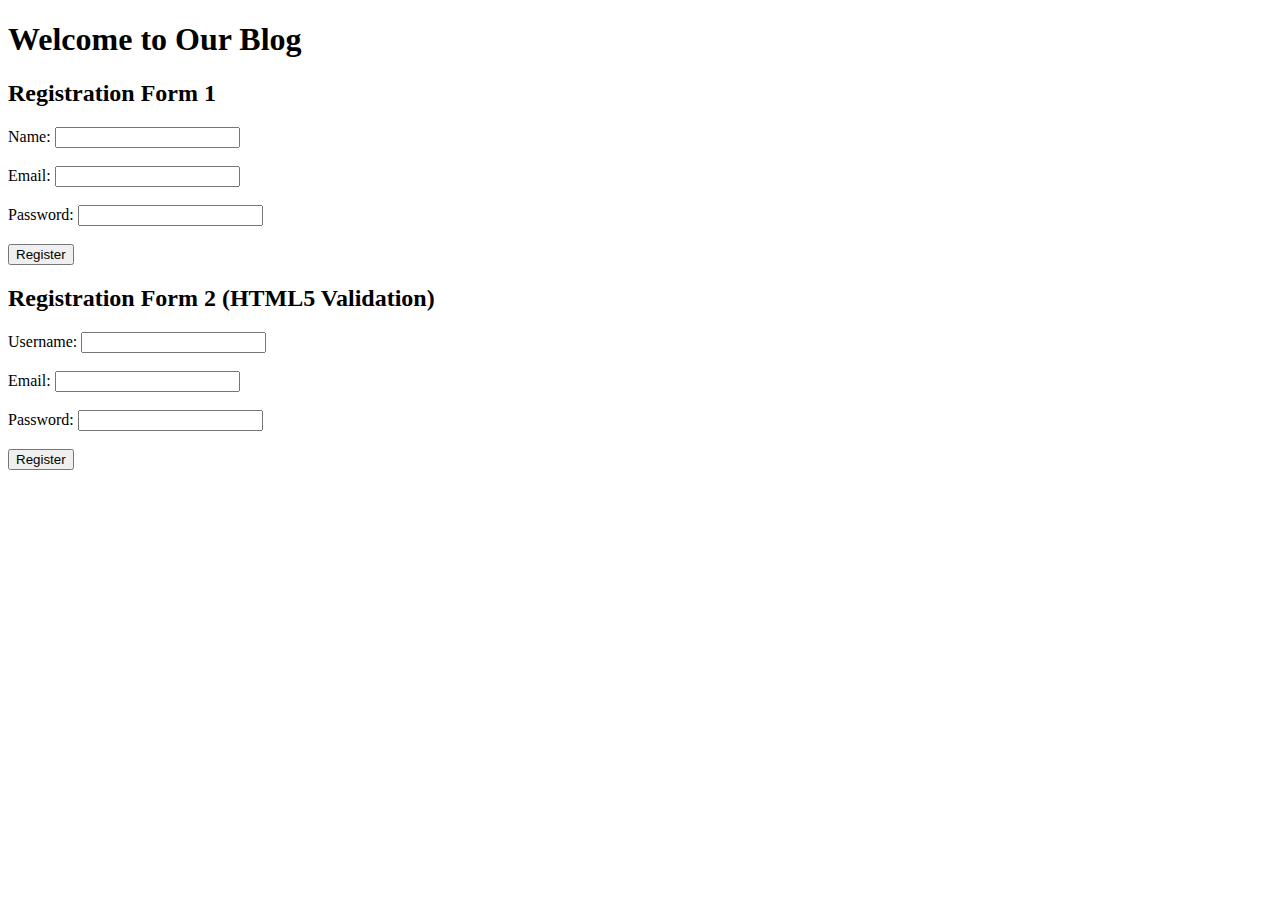
<file: blog.html>
<!DOCTYPE html>
<html lang="en">
<head>
    <meta charset="UTF-8">
    <meta name="viewport" content="width=device-width, initial-scale=1.0">
    <title>Blog</title>
</head>
<body>
<h1>Welcome to Our Blog</h1>

<!-- Форма реєстрації з полями для ім'я, електронної пошти та пароля -->
<h2>Registration Form 1</h2>
<form action="registration.php" method="post">
    <label for="name">Name:</label>
    <input type="text" id="name" name="name" required><br><br>

    <label for="email">Email:</label>
    <input type="email" id="email" name="email" required><br><br>

    <label for="password">Password:</label>
    <input type="password" id="password" name="password" required><br><br>

    <input type="submit" value="Register">
</form>

<!-- Інші форми реєстрації можна додати аналогічним чином -->

<!-- Форма реєстрації з використанням HTML5 атрибутів для валідації -->
<h2>Registration Form 2 (HTML5 Validation)</h2>
<form action="registration.php" method="post">
    <label for="username">Username:</label>
    <input type="text" id="username" name="username" required minlength="4" maxlength="20"><br><br>

    <label for="email">Email:</label>
    <input type="email" id="email" name="email" required><br><br>

    <label for="password">Password:</label>
    <input type="password" id="password" name="password" required minlength="6"><br><br>

    <input type="submit" value="Register">
</form>

<!-- Додайте інші форми реєстрації, які вам потрібні -->

</body>
</html>
</file>
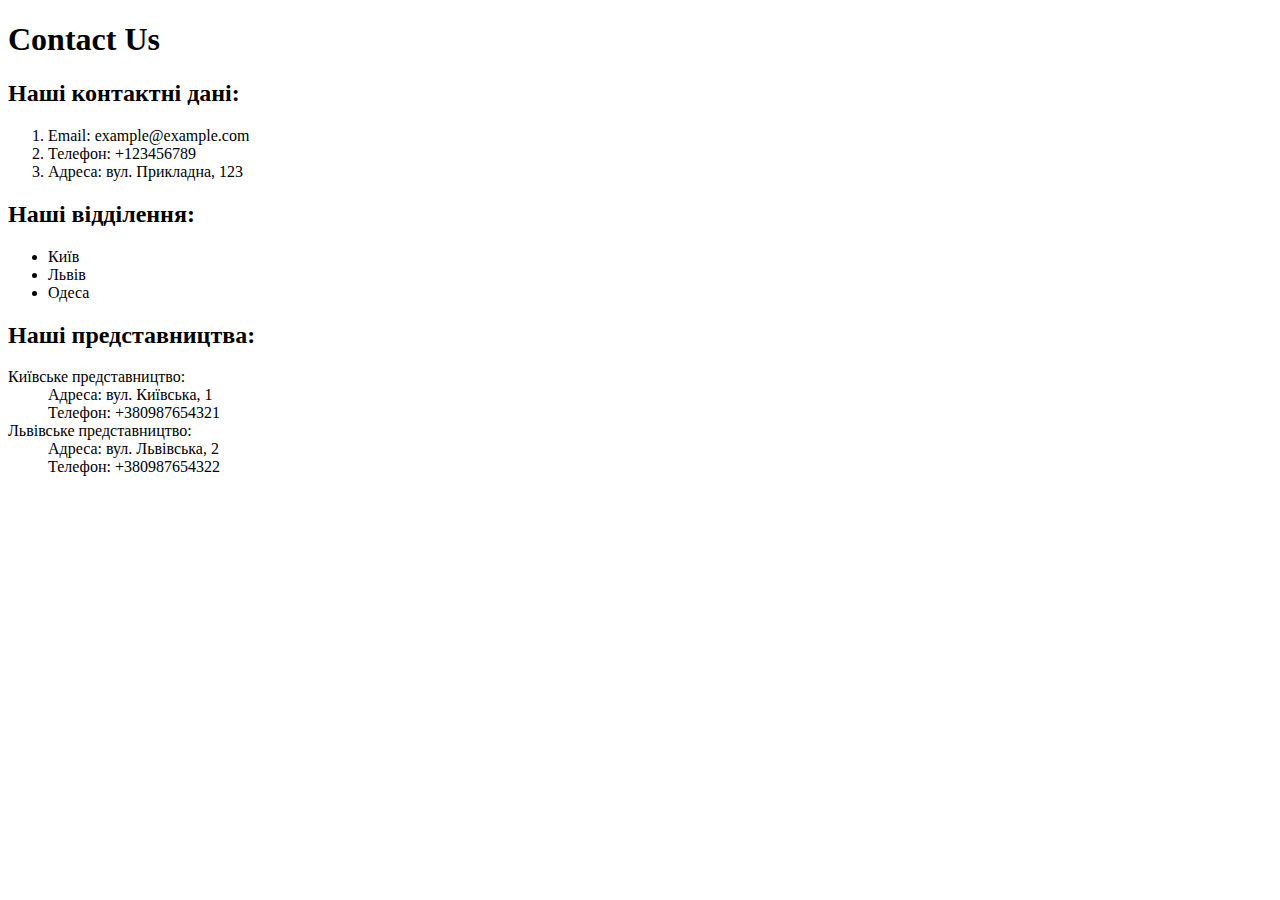
<file: contacts.html>
<!DOCTYPE html>
<html lang="en">
<head>
    <meta charset="UTF-8">
    <meta name="viewport" content="width=device-width, initial-scale=1.0">
    <title>Contact Page</title>
</head>
<body>
<h1>Contact Us</h1>

<!-- Нумерований список -->
<h2>Наші контактні дані:</h2>
<ol>
    <li>Email: example@example.com</li>
    <li>Телефон: +123456789</li>
    <li>Адреса: вул. Прикладна, 123</li>
</ol>

<!-- Маркований список -->
<h2>Наші відділення:</h2>
<ul>
    <li>Київ</li>
    <li>Львів</li>
    <li>Одеса</li>
</ul>

<!-- Список з описом -->
<h2>Наші представництва:</h2>
<dl>
    <dt>Київське представництво:</dt>
    <dd>Адреса: вул. Київська, 1</dd>
    <dd>Телефон: +380987654321</dd>

    <dt>Львівське представництво:</dt>
    <dd>Адреса: вул. Львівська, 2</dd>
    <dd>Телефон: +380987654322</dd>
</dl>
</body>
</html>
</file>
